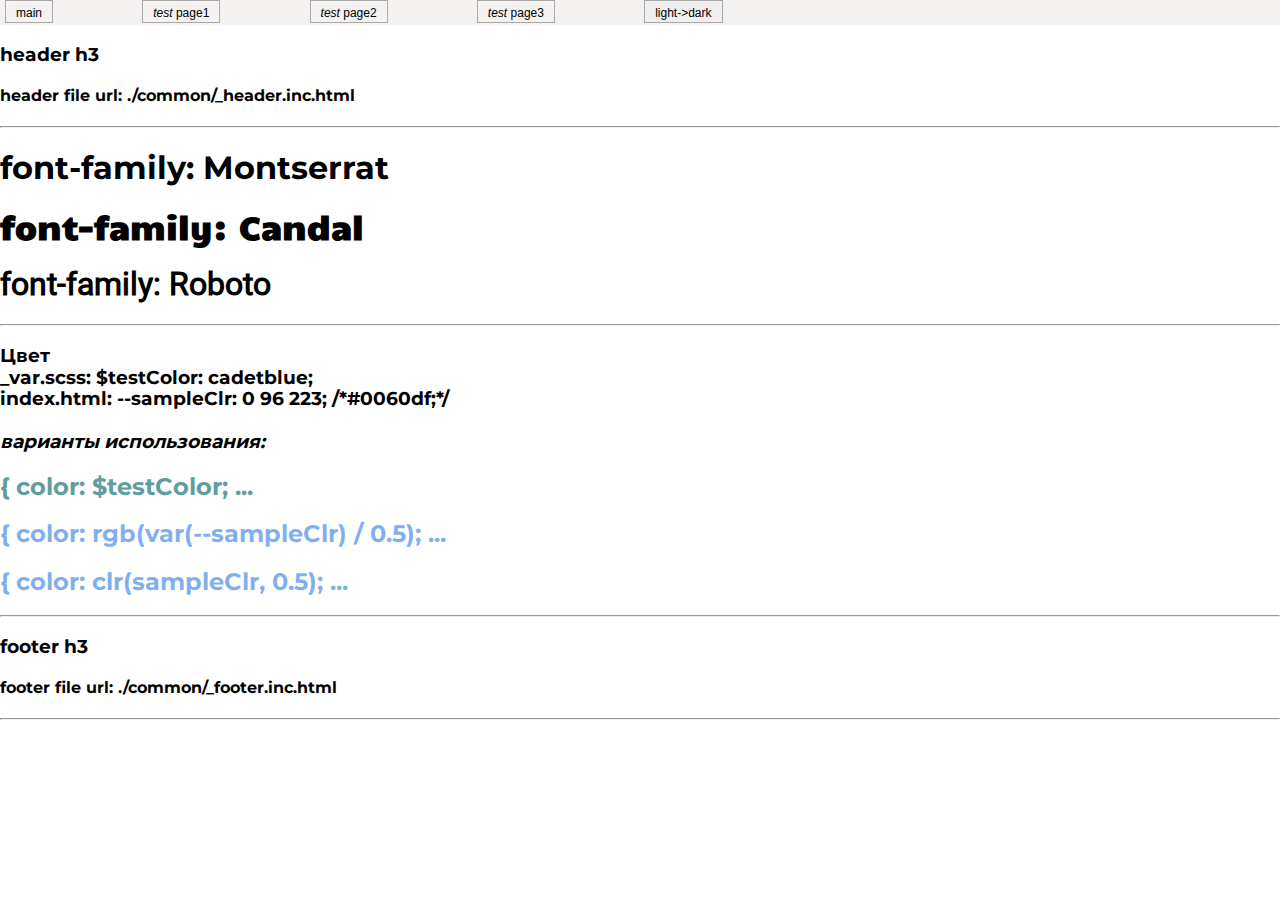
<file: index.html>
<!DOCTYPE html>
<html lang="ru" class="themeLight otherClass">
  <!-- 
  сайт  https://illicchpv.github.io/band-Tenloc/
 -->

  <head>
    <meta name="author" content="Pavel_Illich" />
    <meta charset="UTF-8" />
    <meta name="viewport" content="width=device-width, initial-scale=1.0" />
    <link rel="icon" type="image/png" href="./asset/img/favicon.png" />
    <title>Tenloc | Поиск и бронирование экскурсий</title>

    <!-- сомниваюсь что это помогает
  <link rel="preload" href="./asset/font/candal-v15-latin-regular.woff2" as="font" type="font/woff2" crossorigin>
  <link rel="preload" href="./asset/font/montserrat-v26-cyrillic_latin-500.woff2" as="font" type="font/woff2" crossorigin>
  <link rel="preload" href="./asset/font/montserrat-v26-cyrillic_latin-600.woff2" as="font" type="font/woff2" crossorigin>
  <link rel="preload" href="./asset/font/montserrat-v26-cyrillic_latin-700.woff2" as="font" type="font/woff2" crossorigin>
  <link rel="preload" href="./asset/font/montserrat-v26-cyrillic_latin-800.woff2" as="font" type="font/woff2" crossorigin>
  <link rel="preload" href="./asset/font/montserrat-v26-cyrillic_latin-900.woff2" as="font" type="font/woff2" crossorigin>
  <link rel="preload" href="./asset/font/montserrat-v26-cyrillic_latin-regular.woff2" as="font" type="font/woff2" crossorigin>
  <link rel="preload" href="./asset/font/roboto-v30-latin-regular.woff2" as="font" type="font/woff2" crossorigin> 
-->

    <link rel="stylesheet" href="./css/index.css" />

    <script src="./common/common.js" defer></script>
    <script src="./common/testmenu.js" defer></script>

    <script src="./common/IncludHtml.js" defer></script>
    <script src="./page-index/index.js" defer></script>
  </head>

  <body>
    <div class="root1" style="display: none;">
      <!-- header -->
      <div
        class="incs"
        data-incs='{
          "onLoadCalback": "element_Onload",
          "incFile": "./common/_header.inc.html",
          "incFromId": "incHeader"
        }'
      ></div>

      <h1 class="monserat">font-family: Montserrat</h1>
      <h1 class="candal">font-family: Candal</h1>
      <h1 class="roboto">font-family: Roboto</h1>
      <hr />
      <h3>
        Цвет <br />
        _var.scss: $testColor: cadetblue; <br />
        index.html: --sampleClr: 0 96 223; /*#0060df;*/ <br />
        <br /><i>варианты использования:</i>
      </h3>
      <h2 class="testColor">{ color: $testColor; ...</h2>
      <h2 class="testColor2">{ color: rgb(var(--sampleClr) / 0.5); ...</h2>
      <h2 class="testColor3">{ color: clr(sampleClr, 0.5); ...</h2>
      <hr />

      <!-- footer -->
      <div
        class="incs"
        data-incs='{
          "onLoadCalback": "element_Onload",
          "incFile": "./common/_footer.inc.html",
          "incFromId": "incFooter"
        }'
      ></div>
    </div>
    <!-- /root1 -->

    <div class="root2">
      <img class="root2__img" src="./asset/img/favicon.png" alt="loading...">
    </div>
  </body>
</html>
</file>
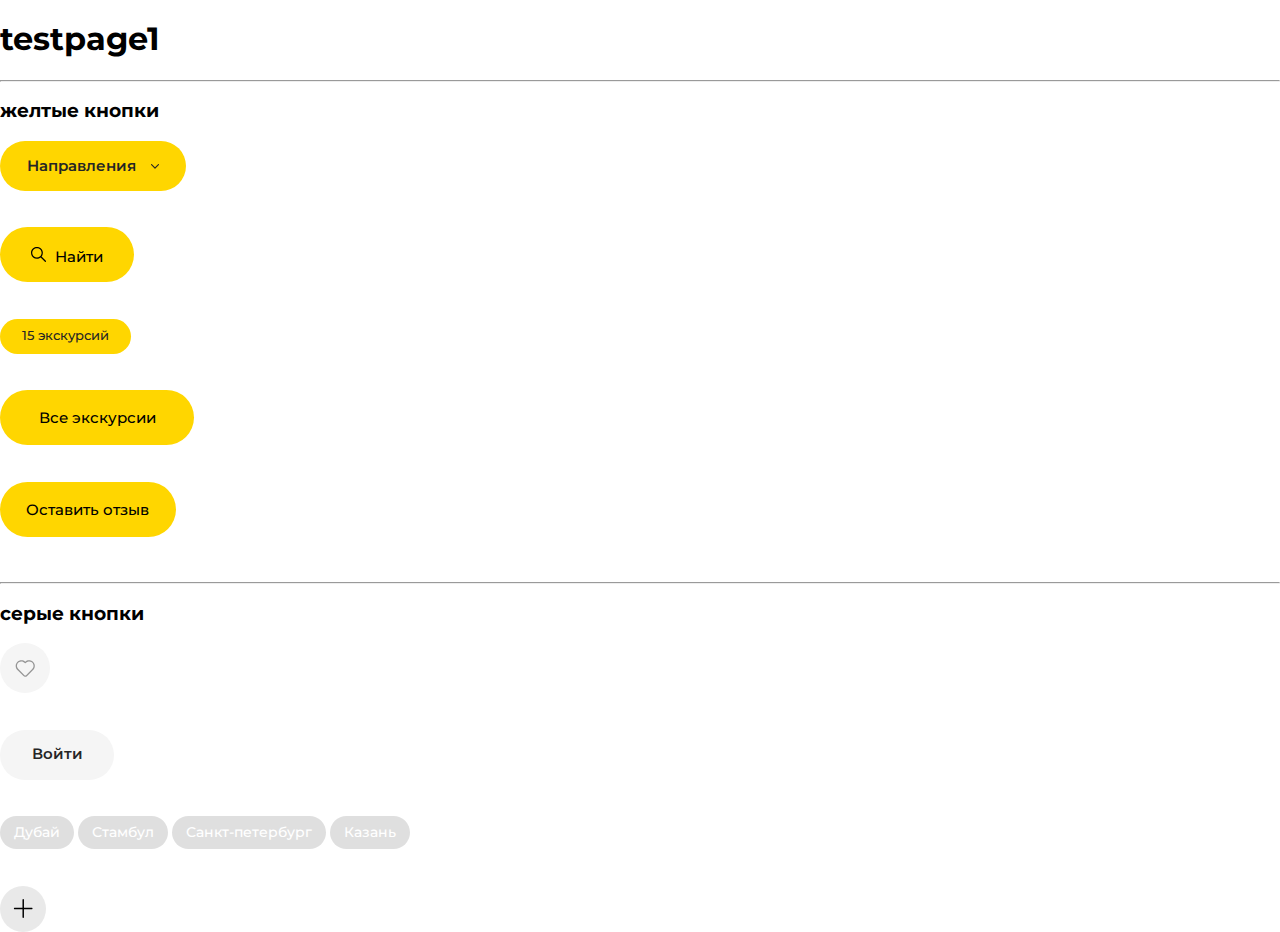
<file: testpage1.html>
<!DOCTYPE html>
<html lang="en">
  <head>
    <meta name="author" content="Pavel_Illich">
    <meta charset="UTF-8">
    <meta name="viewport" content="width=device-width, initial-scale=1.0">
    <link rel="icon" type="image/png" href="./asset/img/favicon.png">
    <title>Tenloc | Поиск и бронирование экскурсий</title>
  
<!-- сомниваюсь что это помогает
  <link rel="preload" href="./asset/font/candal-v15-latin-regular.woff2" as="font" type="font/woff2" crossorigin>
  <link rel="preload" href="./asset/font/montserrat-v26-cyrillic_latin-500.woff2" as="font" type="font/woff2" crossorigin>
  <link rel="preload" href="./asset/font/montserrat-v26-cyrillic_latin-600.woff2" as="font" type="font/woff2" crossorigin>
  <link rel="preload" href="./asset/font/montserrat-v26-cyrillic_latin-700.woff2" as="font" type="font/woff2" crossorigin>
  <link rel="preload" href="./asset/font/montserrat-v26-cyrillic_latin-800.woff2" as="font" type="font/woff2" crossorigin>
  <link rel="preload" href="./asset/font/montserrat-v26-cyrillic_latin-900.woff2" as="font" type="font/woff2" crossorigin>
  <link rel="preload" href="./asset/font/montserrat-v26-cyrillic_latin-regular.woff2" as="font" type="font/woff2" crossorigin>
  <link rel="preload" href="./asset/font/roboto-v30-latin-regular.woff2" as="font" type="font/woff2" crossorigin> 
-->
  
    <link rel="stylesheet" href="./css/testpage1.css">
  
    <script src="./common/common.js" defer></script>
    <script src="./common/testmenu.js" defer></script>
    
    <script src="./page-testpage1/testpage1.js" defer></script>
  </head>
  
<body>

  <h1>testpage1</h1>
  <hr>
  <h3>желтые кнопки</h3>
  <div class="box">
    <div class="yellowLinkButtonImg">
      <a href="#" class="">Направления<img src="./asset/svg/arrow-down1.svg" alt=""></a>
    </div>
  </div>
  <br><br>
  <div class="box">
    <div class="yellowImgLinkButton">
      <a href="#" class=""><img src="./asset/svg/loupe1.svg" alt="">Найти</a>
    </div>
  </div>
  <br><br>
  <div class="box">
    <div class="yellowLinkButton">
      <a href="#" class="">15 экскурсий</a>
    </div>
  </div>
  <br><br>
  <div class="box">
    <div class="yellowLinkButton yellowLinkButton_all">
      <a href="#" class="">Все экскурсии</a>
    </div>
  </div>
  <br><br>
  <div class="box">
    <div class="yellowLinkButton yellowLinkButton_review">
      <a href="#" class="">Оставить отзыв</a>
    </div>
  </div>
  <br><br>
  <hr>
  <h3>серые кнопки</h3>
  <div class="box">
    <div class="grayLinkButtonImg">
      <a href="#" class=""><img src="./asset/svg/love1.svg" alt=""></a>
    </div>
  </div>
  <br><br>
  <div class="box">
    <div class="grayLinkButtonText">
      <a href="#" class="">Войти</a>
    </div>
  </div>
  <br><br>
  <div class="box">
    <div class="grayLinkButtonTextSmall">
      <a href="#" class="">Дубай</a>
    </div>
    <div class="grayLinkButtonTextSmall">
      <a href="#" class="">Стамбул</a>
    </div>
    <div class="grayLinkButtonTextSmall">
      <a href="#" class="">Санкт-петербург</a>
    </div>
    <div class="grayLinkButtonTextSmall">
      <a href="#" class="">Казань</a>
    </div>
  </div>
  <br><br>
  <div class="box">
    <div class="grayLinkButtonImgPlus">
      <a href="#" class=""><img src="./asset/svg/plus2.svg" alt=""></a>
    </div>
  </div>

</body>
</html>
</file>
<file: css/index.css>
/* montserrat-regular - cyrillic_latin */
@font-face {
  font-display: swap;
  /* Check https://developer.mozilla.org/en-US/docs/Web/CSS/@font-face/font-display for other options. */
  font-family: "Montserrat";
  font-style: normal;
  font-weight: 400;
  src: url("../asset/font/montserrat-v26-cyrillic_latin-regular.woff2") format("woff2");
  /* Chrome 36+, Opera 23+, Firefox 39+, Safari 12+, iOS 10+ */
}
/* montserrat-500 - cyrillic_latin */
@font-face {
  font-display: swap;
  /* Check https://developer.mozilla.org/en-US/docs/Web/CSS/@font-face/font-display for other options. */
  font-family: "Montserrat";
  font-style: normal;
  font-weight: 500;
  src: url("../asset/font/montserrat-v26-cyrillic_latin-500.woff2") format("woff2");
  /* Chrome 36+, Opera 23+, Firefox 39+, Safari 12+, iOS 10+ */
}
/* montserrat-600 - cyrillic_latin */
@font-face {
  font-display: swap;
  /* Check https://developer.mozilla.org/en-US/docs/Web/CSS/@font-face/font-display for other options. */
  font-family: "Montserrat";
  font-style: normal;
  font-weight: 600;
  src: url("../asset/font/montserrat-v26-cyrillic_latin-600.woff2") format("woff2");
  /* Chrome 36+, Opera 23+, Firefox 39+, Safari 12+, iOS 10+ */
}
/* montserrat-700 - cyrillic_latin */
@font-face {
  font-display: swap;
  /* Check https://developer.mozilla.org/en-US/docs/Web/CSS/@font-face/font-display for other options. */
  font-family: "Montserrat";
  font-style: normal;
  font-weight: 700;
  src: url("../asset/font/montserrat-v26-cyrillic_latin-700.woff2") format("woff2");
  /* Chrome 36+, Opera 23+, Firefox 39+, Safari 12+, iOS 10+ */
}
/* montserrat-800 - cyrillic_latin */
@font-face {
  font-display: swap;
  /* Check https://developer.mozilla.org/en-US/docs/Web/CSS/@font-face/font-display for other options. */
  font-family: "Montserrat";
  font-style: normal;
  font-weight: 800;
  src: url("../asset/font/montserrat-v26-cyrillic_latin-800.woff2") format("woff2");
  /* Chrome 36+, Opera 23+, Firefox 39+, Safari 12+, iOS 10+ */
}
/* montserrat-900 - cyrillic_latin */
@font-face {
  font-display: swap;
  /* Check https://developer.mozilla.org/en-US/docs/Web/CSS/@font-face/font-display for other options. */
  font-family: "Montserrat";
  font-style: normal;
  font-weight: 900;
  src: url("../asset/font/montserrat-v26-cyrillic_latin-900.woff2") format("woff2");
  /* Chrome 36+, Opera 23+, Firefox 39+, Safari 12+, iOS 10+ */
}
/* candal-regular - latin */
@font-face {
  font-display: swap;
  /* Check https://developer.mozilla.org/en-US/docs/Web/CSS/@font-face/font-display for other options. */
  font-family: "Candal";
  font-style: normal;
  font-weight: 400;
  src: url("../asset/font/candal-v15-latin-regular.woff2") format("woff2");
  /* Chrome 36+, Opera 23+, Firefox 39+, Safari 12+, iOS 10+ */
}
/* roboto-regular - latin */
@font-face {
  font-display: swap;
  /* Check https://developer.mozilla.org/en-US/docs/Web/CSS/@font-face/font-display for other options. */
  font-family: "Roboto";
  font-style: normal;
  font-weight: 400;
  src: url("../asset/font/roboto-v30-latin-regular.woff2") format("woff2");
  /* Chrome 36+, Opera 23+, Firefox 39+, Safari 12+, iOS 10+ */
}
/**
 * Original file: https://cdn.jsdelivr.net/npm/normalize.css@8.0.1/normalize.min.css
 */
html {
  line-height: 1.15;
  -webkit-text-size-adjust: 100%;
}

body {
  margin: 0;
}

main {
  display: block;
}

h1 {
  font-size: 2em;
  margin: 0.67em 0;
}

hr {
  -webkit-box-sizing: content-box;
          box-sizing: content-box;
  height: 0;
  overflow: visible;
}

pre {
  font-family: monospace, monospace;
  font-size: 1em;
}

a {
  background-color: transparent;
}

abbr[title] {
  border-bottom: none;
  text-decoration: underline;
  -webkit-text-decoration: underline dotted;
          text-decoration: underline dotted;
}

b, strong {
  font-weight: bolder;
}

code, kbd, samp {
  font-family: monospace, monospace;
  font-size: 1em;
}

small {
  font-size: 80%;
}

sub, sup {
  font-size: 75%;
  line-height: 0;
  position: relative;
  vertical-align: baseline;
}

sub {
  bottom: -0.25em;
}

sup {
  top: -0.5em;
}

img {
  border-style: none;
}

button, input, optgroup, select, textarea {
  font-family: inherit;
  font-size: 100%;
  line-height: 1.15;
  margin: 0;
}

button, input {
  overflow: visible;
}

button, select {
  text-transform: none;
}

[type=button], [type=reset], [type=submit], button {
  -webkit-appearance: button;
}

[type=button]::-moz-focus-inner, [type=reset]::-moz-focus-inner, [type=submit]::-moz-focus-inner, button::-moz-focus-inner {
  border-style: none;
  padding: 0;
}

[type=button]:-moz-focusring, [type=reset]:-moz-focusring, [type=submit]:-moz-focusring, button:-moz-focusring {
  outline: 1px dotted ButtonText;
}

fieldset {
  padding: 0.35em 0.75em 0.625em;
}

legend {
  -webkit-box-sizing: border-box;
          box-sizing: border-box;
  color: inherit;
  display: table;
  max-width: 100%;
  padding: 0;
  white-space: normal;
}

progress {
  vertical-align: baseline;
}

textarea {
  overflow: auto;
}

[type=checkbox], [type=radio] {
  -webkit-box-sizing: border-box;
          box-sizing: border-box;
  padding: 0;
}

[type=number]::-webkit-inner-spin-button, [type=number]::-webkit-outer-spin-button {
  height: auto;
}

[type=search] {
  -webkit-appearance: textfield;
  outline-offset: -2px;
}

[type=search]::-webkit-search-decoration {
  -webkit-appearance: none;
}

::-webkit-file-upload-button {
  -webkit-appearance: button;
  font: inherit;
}

details {
  display: block;
}

summary {
  display: list-item;
}

template {
  display: none;
}

[hidden] {
  display: none;
}

.themeLight {
  --txtColor: rgb(0 0 0);
  --bgColor: rgb(255, 255, 255);
  --sampleColor: rgb(0 96 223); /*#0060df;*/
  --sampleClr: 0 96 223; /*#0060df;*/
  --color-primary: #0060df;
  --color-secondary: #fbfbfe;
  --color-accent: #fd6f53;
  --font-color: #000000;
}

.themeDark {
  --txtColor: rgb(255, 255, 255);
  --bgColor: rgb(0 0 0);
  --sampleColor: rgb(23, 237, 144); /*#17ed90;*/
  --sampleClr: 23 237 144; /*#17ed90;*/
  --color-primary: #17ed90;
  --color-secondary: #2a2c2d;
  --color-accent: #12cdea;
  --font-color: #ffffff;
}

* {
  -webkit-box-sizing: border-box;
          box-sizing: border-box;
}

a {
  text-decoration: none;
  color: inherit;
}

body {
  margin: 0;
  width: 100%;
  min-height: 100vh;
  font-family: "Montserrat", sans-serif;
  color: var(--txtColor);
  background-color: var(--bgColor);
}

.montserrat, font1 {
  font-family: "Montserrat", sans-serif;
}

.candal, font2 {
  font-family: "Candal", sans-serif;
}

.roboto, font3 {
  font-family: "Roboto", sans-serif;
}

.root2 {
  position: absolute;
  top: 0;
  left: 0;
  width: 100%;
  height: 100vh;
  display: -webkit-box;
  display: -ms-flexbox;
  display: flex;
  -webkit-box-orient: vertical;
  -webkit-box-direction: normal;
      -ms-flex-direction: column;
          flex-direction: column;
  -webkit-box-pack: center;
      -ms-flex-pack: center;
          justify-content: center;
  -webkit-box-align: center;
      -ms-flex-align: center;
          align-items: center;
}

.root2__img {
  width: 100px;
  height: 100px;
  -webkit-animation: waitLoad 2s infinite;
          animation: waitLoad 2s infinite;
}

@-webkit-keyframes waitLoad {
  0% {
    -webkit-transform: rotate(0deg);
            transform: rotate(0deg);
  }
  10% {
    -webkit-transform: rotate(150deg);
            transform: rotate(150deg);
    -webkit-transform: translateY(5px);
            transform: translateY(5px);
  }
  50% {
    -webkit-transform: rotate(0deg);
            transform: rotate(0deg);
  }
  100% {
    -webkit-transform: rotate(360deg);
            transform: rotate(360deg);
  }
}

@keyframes waitLoad {
  0% {
    -webkit-transform: rotate(0deg);
            transform: rotate(0deg);
  }
  10% {
    -webkit-transform: rotate(150deg);
            transform: rotate(150deg);
    -webkit-transform: translateY(5px);
            transform: translateY(5px);
  }
  50% {
    -webkit-transform: rotate(0deg);
            transform: rotate(0deg);
  }
  100% {
    -webkit-transform: rotate(360deg);
            transform: rotate(360deg);
  }
}
.yellowLinkButtonImg {
  width: 186.25px;
  height: 50px;
  border-radius: 100px;
  background-color: #FFD600;
  text-align: center;
}

.yellowLinkButtonImg a {
  margin-top: 12.22px;
  display: inline-block;
  width: 100%;
  height: 100%;
  cursor: pointer;
  color: #252525;
  font-family: "Montserrat", sans-serif;
  font-size: 15px;
  font-weight: 600;
  line-height: 1.7;
}

.yellowLinkButtonImg img {
  width: 8px;
  margin-left: 15px;
}

.yellowImgLinkButton {
  width: 134px;
  height: 55px;
  border-radius: 100px;
  background-color: #FFD600;
  text-align: center;
}

.yellowImgLinkButton a {
  margin-top: 19px;
  display: inline-block;
  width: 100%;
  height: 100%;
  cursor: pointer;
  color: #000;
  font-family: "Montserrat", sans-serif;
  font-size: 15px;
  font-weight: 500;
  line-height: normal;
}

.yellowImgLinkButton img {
  width: 15px;
  margin-right: 9px;
}

.yellowLinkButton {
  width: 131.42px;
  height: 34.398px;
  border-radius: 100px;
  background-color: #FFD600;
  text-align: center;
}

.yellowLinkButton a {
  margin-top: 8px;
  display: inline-block;
  width: 100%;
  height: 100%;
  cursor: pointer;
  color: #252525;
  text-align: center;
  font-family: "Montserrat", sans-serif;
  font-size: 13px;
  font-weight: 500;
  line-height: normal;
}

.yellowLinkButton_all {
  width: 194.375px;
  height: 55px;
}

.yellowLinkButton_all a {
  margin-top: 18px;
  color: #000;
  font-size: 15px;
}

.yellowLinkButton_review {
  width: 175.5px;
  height: 55px;
}

.yellowLinkButton_review a {
  margin-top: 18px;
  color: #000;
  font-family: "Montserrat", sans-serif;
  font-size: 15px;
}

.grayLinkButtonImg {
  width: 50px;
  height: 50px;
  border-radius: 100px;
  background: #F5F5F5;
  text-align: center;
}

.grayLinkButtonImg img {
  width: 22px;
  margin-top: 15px;
}

.grayLinkButtonText {
  width: 114.25px;
  height: 50px;
  border-radius: 100px;
  background: #F5F5F5;
  text-align: center;
  color: #252525;
  font-family: "Montserrat", sans-serif;
  font-size: 15px;
  font-weight: 600;
  line-height: 1.66; /* 166.667% */
  padding-top: 12px;
}

.grayLinkButtonTextSmall {
  display: inline-block;
  padding-left: 14px;
  padding-right: 14px;
  height: 32.5px;
  border-radius: 30px;
  background: rgba(37, 37, 37, 0.15);
  text-align: center;
  padding-top: 6.5px;
}

.grayLinkButtonTextSmall a {
  color: #FFF;
  font-family: "Montserrat", sans-serif;
  font-size: 14px;
  font-weight: 500;
}

.grayLinkButtonImgPlus {
  width: 50px;
  height: 50px;
  width: 46px;
  height: 46px;
  border-radius: 50%;
  background: #F5F5F5;
  background-color: #E9E9E9;
  text-align: center;
}

.grayLinkButtonImgPlus img {
  width: 20px;
  margin-top: 13px;
}

.testMenu {
  background-color: #f4f1f1;
  padding-left: 5px;
  padding-bottom: 2px;
  font-family: sans-serif;
  font-size: 12px;
  font-weight: 400;
  height: 5px;
  overflow: hidden;
  -webkit-transition: height 0.3s;
  transition: height 0.3s;
}
.testMenu:hover {
  height: 25px;
  overflow: unset;
}
.testMenu__pages {
  display: -webkit-box;
  display: -ms-flexbox;
  display: flex;
  gap: 7%;
}
.testMenu__pages button {
  padding: 6px 10px 1px;
  border-radius: 0;
  border: 1px solid rgba(0, 0, 0, 0.3);
}
.testMenu__page a {
  color: black;
  display: block;
  padding: 6px 10px 1px;
  text-decoration: none;
  border-radius: 0;
  border: 1px solid rgba(0, 0, 0, 0.3);
}
.testMenu__page a:hover {
  text-decoration: underline;
}
@media (max-width: 1000px) {
  .testMenu i {
    display: none;
  }
}

.testColor {
  color: cadetblue;
}

.testColor2 {
  color: rgb(var(--sampleClr)/0.5);
}

.testColor3 {
  color: rgb(var(--sampleClr)/0.5);
}
</file>
<file: css/testpage1.css>
/* montserrat-regular - cyrillic_latin */
@font-face {
  font-display: swap;
  /* Check https://developer.mozilla.org/en-US/docs/Web/CSS/@font-face/font-display for other options. */
  font-family: "Montserrat";
  font-style: normal;
  font-weight: 400;
  src: url("../asset/font/montserrat-v26-cyrillic_latin-regular.woff2") format("woff2");
  /* Chrome 36+, Opera 23+, Firefox 39+, Safari 12+, iOS 10+ */
}
/* montserrat-500 - cyrillic_latin */
@font-face {
  font-display: swap;
  /* Check https://developer.mozilla.org/en-US/docs/Web/CSS/@font-face/font-display for other options. */
  font-family: "Montserrat";
  font-style: normal;
  font-weight: 500;
  src: url("../asset/font/montserrat-v26-cyrillic_latin-500.woff2") format("woff2");
  /* Chrome 36+, Opera 23+, Firefox 39+, Safari 12+, iOS 10+ */
}
/* montserrat-600 - cyrillic_latin */
@font-face {
  font-display: swap;
  /* Check https://developer.mozilla.org/en-US/docs/Web/CSS/@font-face/font-display for other options. */
  font-family: "Montserrat";
  font-style: normal;
  font-weight: 600;
  src: url("../asset/font/montserrat-v26-cyrillic_latin-600.woff2") format("woff2");
  /* Chrome 36+, Opera 23+, Firefox 39+, Safari 12+, iOS 10+ */
}
/* montserrat-700 - cyrillic_latin */
@font-face {
  font-display: swap;
  /* Check https://developer.mozilla.org/en-US/docs/Web/CSS/@font-face/font-display for other options. */
  font-family: "Montserrat";
  font-style: normal;
  font-weight: 700;
  src: url("../asset/font/montserrat-v26-cyrillic_latin-700.woff2") format("woff2");
  /* Chrome 36+, Opera 23+, Firefox 39+, Safari 12+, iOS 10+ */
}
/* montserrat-800 - cyrillic_latin */
@font-face {
  font-display: swap;
  /* Check https://developer.mozilla.org/en-US/docs/Web/CSS/@font-face/font-display for other options. */
  font-family: "Montserrat";
  font-style: normal;
  font-weight: 800;
  src: url("../asset/font/montserrat-v26-cyrillic_latin-800.woff2") format("woff2");
  /* Chrome 36+, Opera 23+, Firefox 39+, Safari 12+, iOS 10+ */
}
/* montserrat-900 - cyrillic_latin */
@font-face {
  font-display: swap;
  /* Check https://developer.mozilla.org/en-US/docs/Web/CSS/@font-face/font-display for other options. */
  font-family: "Montserrat";
  font-style: normal;
  font-weight: 900;
  src: url("../asset/font/montserrat-v26-cyrillic_latin-900.woff2") format("woff2");
  /* Chrome 36+, Opera 23+, Firefox 39+, Safari 12+, iOS 10+ */
}
/* candal-regular - latin */
@font-face {
  font-display: swap;
  /* Check https://developer.mozilla.org/en-US/docs/Web/CSS/@font-face/font-display for other options. */
  font-family: "Candal";
  font-style: normal;
  font-weight: 400;
  src: url("../asset/font/candal-v15-latin-regular.woff2") format("woff2");
  /* Chrome 36+, Opera 23+, Firefox 39+, Safari 12+, iOS 10+ */
}
/* roboto-regular - latin */
@font-face {
  font-display: swap;
  /* Check https://developer.mozilla.org/en-US/docs/Web/CSS/@font-face/font-display for other options. */
  font-family: "Roboto";
  font-style: normal;
  font-weight: 400;
  src: url("../asset/font/roboto-v30-latin-regular.woff2") format("woff2");
  /* Chrome 36+, Opera 23+, Firefox 39+, Safari 12+, iOS 10+ */
}
/**
 * Original file: https://cdn.jsdelivr.net/npm/normalize.css@8.0.1/normalize.min.css
 */
html {
  line-height: 1.15;
  -webkit-text-size-adjust: 100%;
}

body {
  margin: 0;
}

main {
  display: block;
}

h1 {
  font-size: 2em;
  margin: 0.67em 0;
}

hr {
  -webkit-box-sizing: content-box;
          box-sizing: content-box;
  height: 0;
  overflow: visible;
}

pre {
  font-family: monospace, monospace;
  font-size: 1em;
}

a {
  background-color: transparent;
}

abbr[title] {
  border-bottom: none;
  text-decoration: underline;
  -webkit-text-decoration: underline dotted;
          text-decoration: underline dotted;
}

b, strong {
  font-weight: bolder;
}

code, kbd, samp {
  font-family: monospace, monospace;
  font-size: 1em;
}

small {
  font-size: 80%;
}

sub, sup {
  font-size: 75%;
  line-height: 0;
  position: relative;
  vertical-align: baseline;
}

sub {
  bottom: -0.25em;
}

sup {
  top: -0.5em;
}

img {
  border-style: none;
}

button, input, optgroup, select, textarea {
  font-family: inherit;
  font-size: 100%;
  line-height: 1.15;
  margin: 0;
}

button, input {
  overflow: visible;
}

button, select {
  text-transform: none;
}

[type=button], [type=reset], [type=submit], button {
  -webkit-appearance: button;
}

[type=button]::-moz-focus-inner, [type=reset]::-moz-focus-inner, [type=submit]::-moz-focus-inner, button::-moz-focus-inner {
  border-style: none;
  padding: 0;
}

[type=button]:-moz-focusring, [type=reset]:-moz-focusring, [type=submit]:-moz-focusring, button:-moz-focusring {
  outline: 1px dotted ButtonText;
}

fieldset {
  padding: 0.35em 0.75em 0.625em;
}

legend {
  -webkit-box-sizing: border-box;
          box-sizing: border-box;
  color: inherit;
  display: table;
  max-width: 100%;
  padding: 0;
  white-space: normal;
}

progress {
  vertical-align: baseline;
}

textarea {
  overflow: auto;
}

[type=checkbox], [type=radio] {
  -webkit-box-sizing: border-box;
          box-sizing: border-box;
  padding: 0;
}

[type=number]::-webkit-inner-spin-button, [type=number]::-webkit-outer-spin-button {
  height: auto;
}

[type=search] {
  -webkit-appearance: textfield;
  outline-offset: -2px;
}

[type=search]::-webkit-search-decoration {
  -webkit-appearance: none;
}

::-webkit-file-upload-button {
  -webkit-appearance: button;
  font: inherit;
}

details {
  display: block;
}

summary {
  display: list-item;
}

template {
  display: none;
}

[hidden] {
  display: none;
}

.themeLight {
  --txtColor: rgb(0 0 0);
  --bgColor: rgb(255, 255, 255);
  --sampleColor: rgb(0 96 223); /*#0060df;*/
  --sampleClr: 0 96 223; /*#0060df;*/
  --color-primary: #0060df;
  --color-secondary: #fbfbfe;
  --color-accent: #fd6f53;
  --font-color: #000000;
}

.themeDark {
  --txtColor: rgb(255, 255, 255);
  --bgColor: rgb(0 0 0);
  --sampleColor: rgb(23, 237, 144); /*#17ed90;*/
  --sampleClr: 23 237 144; /*#17ed90;*/
  --color-primary: #17ed90;
  --color-secondary: #2a2c2d;
  --color-accent: #12cdea;
  --font-color: #ffffff;
}

* {
  -webkit-box-sizing: border-box;
          box-sizing: border-box;
}

a {
  text-decoration: none;
  color: inherit;
}

body {
  margin: 0;
  width: 100%;
  min-height: 100vh;
  font-family: "Montserrat", sans-serif;
  color: var(--txtColor);
  background-color: var(--bgColor);
}

.montserrat, font1 {
  font-family: "Montserrat", sans-serif;
}

.candal, font2 {
  font-family: "Candal", sans-serif;
}

.roboto, font3 {
  font-family: "Roboto", sans-serif;
}

.root2 {
  position: absolute;
  top: 0;
  left: 0;
  width: 100%;
  height: 100vh;
  display: -webkit-box;
  display: -ms-flexbox;
  display: flex;
  -webkit-box-orient: vertical;
  -webkit-box-direction: normal;
      -ms-flex-direction: column;
          flex-direction: column;
  -webkit-box-pack: center;
      -ms-flex-pack: center;
          justify-content: center;
  -webkit-box-align: center;
      -ms-flex-align: center;
          align-items: center;
}

.root2__img {
  width: 100px;
  height: 100px;
  -webkit-animation: waitLoad 2s infinite;
          animation: waitLoad 2s infinite;
}

@-webkit-keyframes waitLoad {
  0% {
    -webkit-transform: rotate(0deg);
            transform: rotate(0deg);
  }
  10% {
    -webkit-transform: rotate(150deg);
            transform: rotate(150deg);
    -webkit-transform: translateY(5px);
            transform: translateY(5px);
  }
  50% {
    -webkit-transform: rotate(0deg);
            transform: rotate(0deg);
  }
  100% {
    -webkit-transform: rotate(360deg);
            transform: rotate(360deg);
  }
}

@keyframes waitLoad {
  0% {
    -webkit-transform: rotate(0deg);
            transform: rotate(0deg);
  }
  10% {
    -webkit-transform: rotate(150deg);
            transform: rotate(150deg);
    -webkit-transform: translateY(5px);
            transform: translateY(5px);
  }
  50% {
    -webkit-transform: rotate(0deg);
            transform: rotate(0deg);
  }
  100% {
    -webkit-transform: rotate(360deg);
            transform: rotate(360deg);
  }
}
.yellowLinkButtonImg {
  width: 186.25px;
  height: 50px;
  border-radius: 100px;
  background-color: #FFD600;
  text-align: center;
}

.yellowLinkButtonImg a {
  margin-top: 12.22px;
  display: inline-block;
  width: 100%;
  height: 100%;
  cursor: pointer;
  color: #252525;
  font-family: "Montserrat", sans-serif;
  font-size: 15px;
  font-weight: 600;
  line-height: 1.7;
}

.yellowLinkButtonImg img {
  width: 8px;
  margin-left: 15px;
}

.yellowImgLinkButton {
  width: 134px;
  height: 55px;
  border-radius: 100px;
  background-color: #FFD600;
  text-align: center;
}

.yellowImgLinkButton a {
  margin-top: 19px;
  display: inline-block;
  width: 100%;
  height: 100%;
  cursor: pointer;
  color: #000;
  font-family: "Montserrat", sans-serif;
  font-size: 15px;
  font-weight: 500;
  line-height: normal;
}

.yellowImgLinkButton img {
  width: 15px;
  margin-right: 9px;
}

.yellowLinkButton {
  width: 131.42px;
  height: 34.398px;
  border-radius: 100px;
  background-color: #FFD600;
  text-align: center;
}

.yellowLinkButton a {
  margin-top: 8px;
  display: inline-block;
  width: 100%;
  height: 100%;
  cursor: pointer;
  color: #252525;
  text-align: center;
  font-family: "Montserrat", sans-serif;
  font-size: 13px;
  font-weight: 500;
  line-height: normal;
}

.yellowLinkButton_all {
  width: 194.375px;
  height: 55px;
}

.yellowLinkButton_all a {
  margin-top: 18px;
  color: #000;
  font-size: 15px;
}

.yellowLinkButton_review {
  width: 175.5px;
  height: 55px;
}

.yellowLinkButton_review a {
  margin-top: 18px;
  color: #000;
  font-family: "Montserrat", sans-serif;
  font-size: 15px;
}

.grayLinkButtonImg {
  width: 50px;
  height: 50px;
  border-radius: 100px;
  background: #F5F5F5;
  text-align: center;
}

.grayLinkButtonImg img {
  width: 22px;
  margin-top: 15px;
}

.grayLinkButtonText {
  width: 114.25px;
  height: 50px;
  border-radius: 100px;
  background: #F5F5F5;
  text-align: center;
  color: #252525;
  font-family: "Montserrat", sans-serif;
  font-size: 15px;
  font-weight: 600;
  line-height: 1.66; /* 166.667% */
  padding-top: 12px;
}

.grayLinkButtonTextSmall {
  display: inline-block;
  padding-left: 14px;
  padding-right: 14px;
  height: 32.5px;
  border-radius: 30px;
  background: rgba(37, 37, 37, 0.15);
  text-align: center;
  padding-top: 6.5px;
}

.grayLinkButtonTextSmall a {
  color: #FFF;
  font-family: "Montserrat", sans-serif;
  font-size: 14px;
  font-weight: 500;
}

.grayLinkButtonImgPlus {
  width: 50px;
  height: 50px;
  width: 46px;
  height: 46px;
  border-radius: 50%;
  background: #F5F5F5;
  background-color: #E9E9E9;
  text-align: center;
}

.grayLinkButtonImgPlus img {
  width: 20px;
  margin-top: 13px;
}

.testMenu {
  background-color: #f4f1f1;
  padding-left: 5px;
  padding-bottom: 2px;
  font-family: sans-serif;
  font-size: 12px;
  font-weight: 400;
  height: 5px;
  overflow: hidden;
  -webkit-transition: height 0.3s;
  transition: height 0.3s;
}
.testMenu:hover {
  height: 25px;
  overflow: unset;
}
.testMenu__pages {
  display: -webkit-box;
  display: -ms-flexbox;
  display: flex;
  gap: 7%;
}
.testMenu__pages button {
  padding: 6px 10px 1px;
  border-radius: 0;
  border: 1px solid rgba(0, 0, 0, 0.3);
}
.testMenu__page a {
  color: black;
  display: block;
  padding: 6px 10px 1px;
  text-decoration: none;
  border-radius: 0;
  border: 1px solid rgba(0, 0, 0, 0.3);
}
.testMenu__page a:hover {
  text-decoration: underline;
}
@media (max-width: 1000px) {
  .testMenu i {
    display: none;
  }
}

.testColor {
  color: cadetblue;
}
</file>
